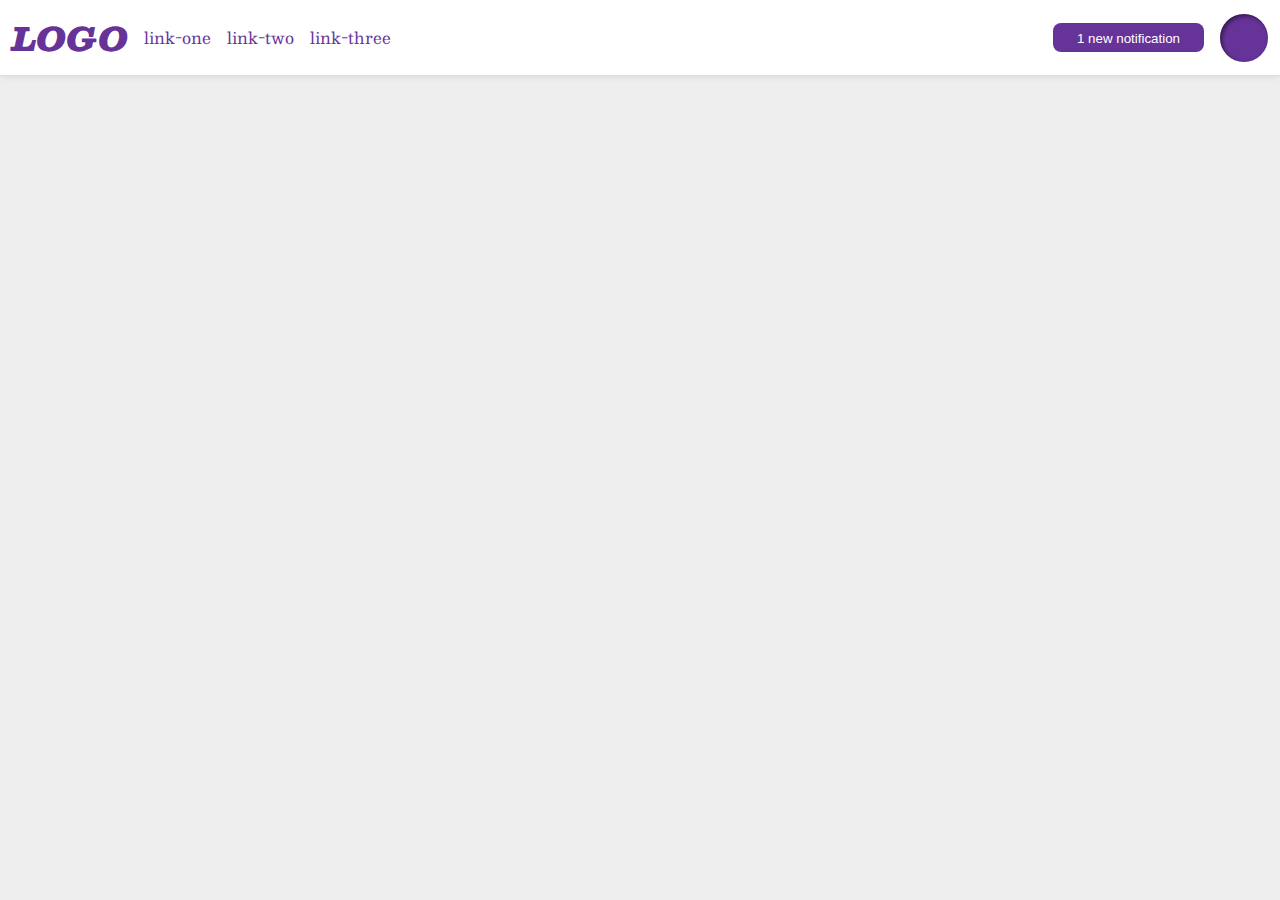
<file: flex/03-flex-header-2/index.html>
<!DOCTYPE html>
<html lang="en">
  <head>
    <meta charset="UTF-8" />
    <meta http-equiv="X-UA-Compatible" content="IE=edge" />
    <meta name="viewport" content="width=device-width, initial-scale=1.0" />
    <title>Flex Header 2</title>
    <link rel="stylesheet" href="style.css" />
  </head>
  <body>
    <div class="header">
      <div class="left-side-header">
        <div class="logo">LOGO</div>
        <ul class="links">
          <li><a href="google.com">link-one</a></li>
          <li><a href="google.com">link-two</a></li>
          <li><a href="google.com">link-three</a></li>
        </ul>
      </div>
      <div class="right-side-header">
        <button class="notifications">1 new notification</button>
        <div class="profile-image"></div>
      </div>
    </div>
  </body>
</html>
</file>
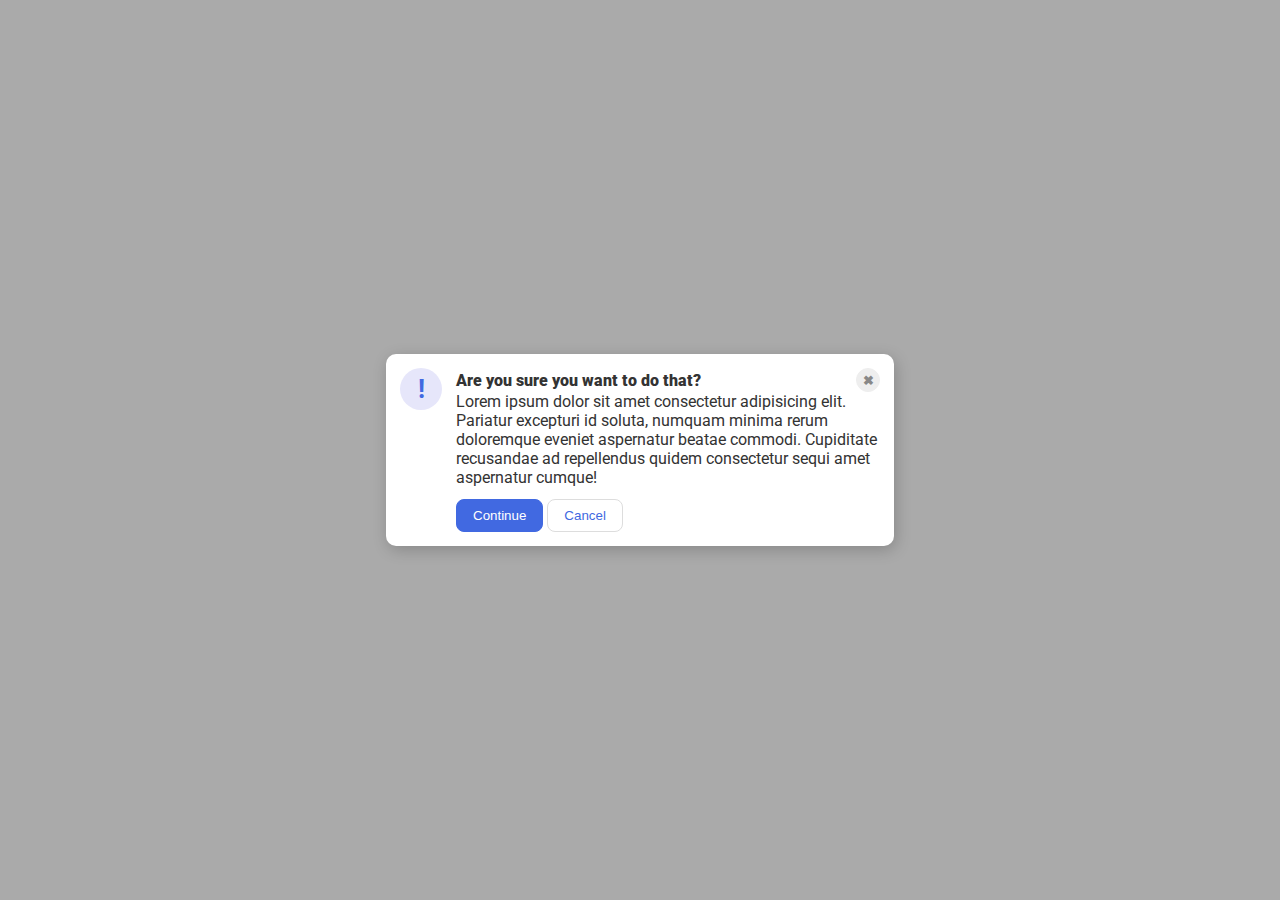
<file: flex/05-flex-modal/index.html>
<!DOCTYPE html>
<html lang="en">
  <head>
    <meta charset="UTF-8" />
    <meta http-equiv="X-UA-Compatible" content="IE=edge" />
    <meta name="viewport" content="width=device-width, initial-scale=1.0" />
    <link rel="stylesheet" href="style.css" />
    <title>Modal</title>
  </head>
  <body>
    <div class="modal">
      <div class="icon">!</div>
      <div class="content">
        <div class="heading">
          <div class="header">Are you sure you want to do that?</div>
          <button class="close-button">✖</button>
        </div>
        <div class="text">
          Lorem ipsum dolor sit amet consectetur adipisicing elit. Pariatur
          excepturi id soluta, numquam minima rerum doloremque eveniet
          aspernatur beatae commodi. Cupiditate recusandae ad repellendus quidem
          consectetur sequi amet aspernatur cumque!
        </div>
        <button class="continue">Continue</button>
        <button class="cancel">Cancel</button>
      </div>
    </div>
  </body>
</html>
</file>
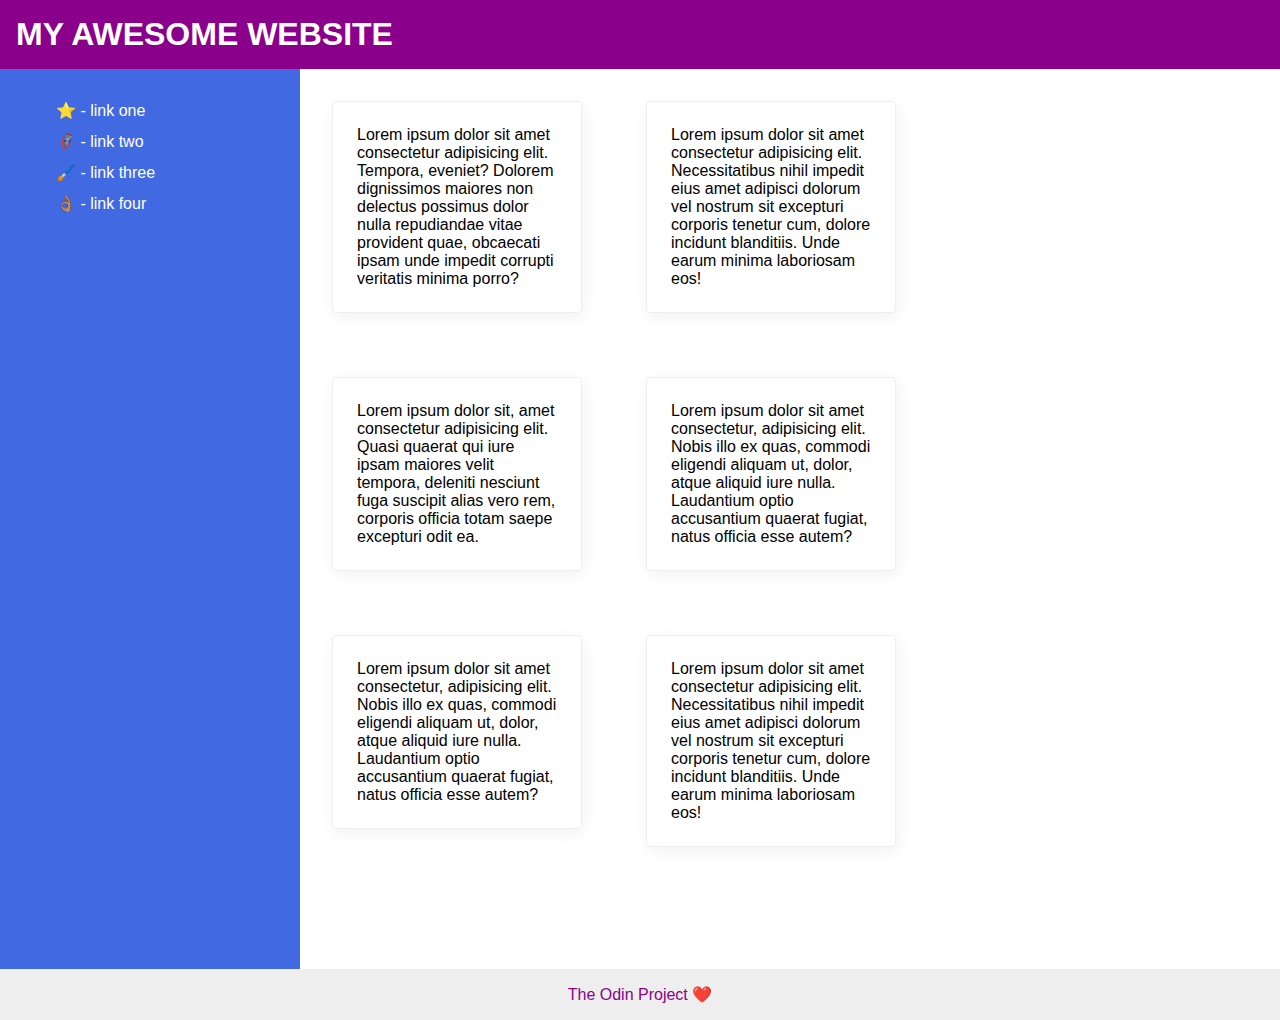
<file: flex/07-flex-layout-2/index.html>
<!DOCTYPE html>
<html lang="en">
  <head>
    <meta charset="UTF-8" />
    <meta http-equiv="X-UA-Compatible" content="IE=edge" />
    <meta name="viewport" content="width=device-width, initial-scale=1.0" />
    <title>The Holy Grail</title>
    <link rel="stylesheet" href="style.css" />
  </head>
  <body>
    <div class="header">MY AWESOME WEBSITE</div>

    <div class="content">
      <div class="sidebar">
        <ul>
          <li><a href="#">⭐ - link one</a></li>
          <li><a href="#">🦸🏽‍♂️ - link two</a></li>
          <li><a href="#">🖌️ - link three</a></li>
          <li><a href="#">👌🏽 - link four</a></li>
        </ul>
      </div>

      <div class="cards">
        <div class="card">
          Lorem ipsum dolor sit amet consectetur adipisicing elit. Tempora,
          eveniet? Dolorem dignissimos maiores non delectus possimus dolor nulla
          repudiandae vitae provident quae, obcaecati ipsam unde impedit
          corrupti veritatis minima porro?
        </div>
        <div class="card">
          Lorem ipsum dolor sit, amet consectetur adipisicing elit. Quasi
          quaerat qui iure ipsam maiores velit tempora, deleniti nesciunt fuga
          suscipit alias vero rem, corporis officia totam saepe excepturi odit
          ea.
        </div>
        <div class="card">
          Lorem ipsum dolor sit amet consectetur, adipisicing elit. Nobis illo
          ex quas, commodi eligendi aliquam ut, dolor, atque aliquid iure nulla.
          Laudantium optio accusantium quaerat fugiat, natus officia esse autem?
        </div>
        <div class="card">
          Lorem ipsum dolor sit amet consectetur adipisicing elit.
          Necessitatibus nihil impedit eius amet adipisci dolorum vel nostrum
          sit excepturi corporis tenetur cum, dolore incidunt blanditiis. Unde
          earum minima laboriosam eos!
        </div>
        <div class="card">
          Lorem ipsum dolor sit amet consectetur, adipisicing elit. Nobis illo
          ex quas, commodi eligendi aliquam ut, dolor, atque aliquid iure nulla.
          Laudantium optio accusantium quaerat fugiat, natus officia esse autem?
        </div>
        <div class="card">
          Lorem ipsum dolor sit amet consectetur adipisicing elit.
          Necessitatibus nihil impedit eius amet adipisci dolorum vel nostrum
          sit excepturi corporis tenetur cum, dolore incidunt blanditiis. Unde
          earum minima laboriosam eos!
        </div>
      </div>
    </div>

    <div class="footer">The Odin Project ❤️</div>
  </body>
</html>
</file>
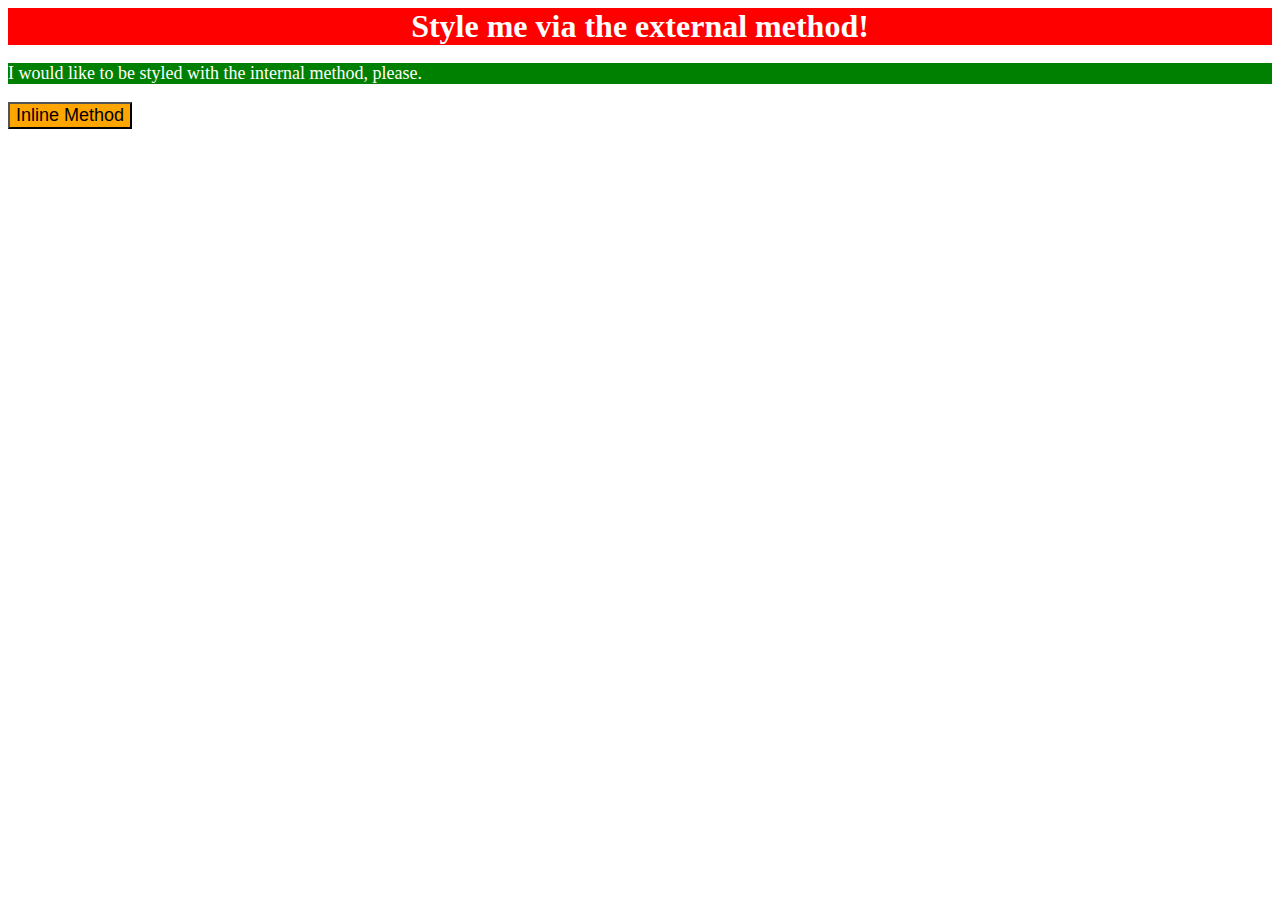
<file: foundations/01-css-methods/index.html>
<!DOCTYPE html>
<html lang="en">
  <head>
    <meta charset="UTF-8" />
    <meta http-equiv="X-UA-Compatible" content="IE=edge" />
    <meta name="viewport" content="width=device-width, initial-scale=1.0" />
    <title>Methods for Adding CSS</title>
    <link rel="stylesheet" href="style.css" />
    <style>
      p {
        background-color: green;
        font-size: 18px;
        color: white;
      }
    </style>
  </head>
  <body>
    <div>Style me via the external method!</div>
    <p>I would like to be styled with the internal method, please.</p>
    <button style="background-color: orange; font-size: 18px">
      Inline Method
    </button>
  </body>
</html>
</file>
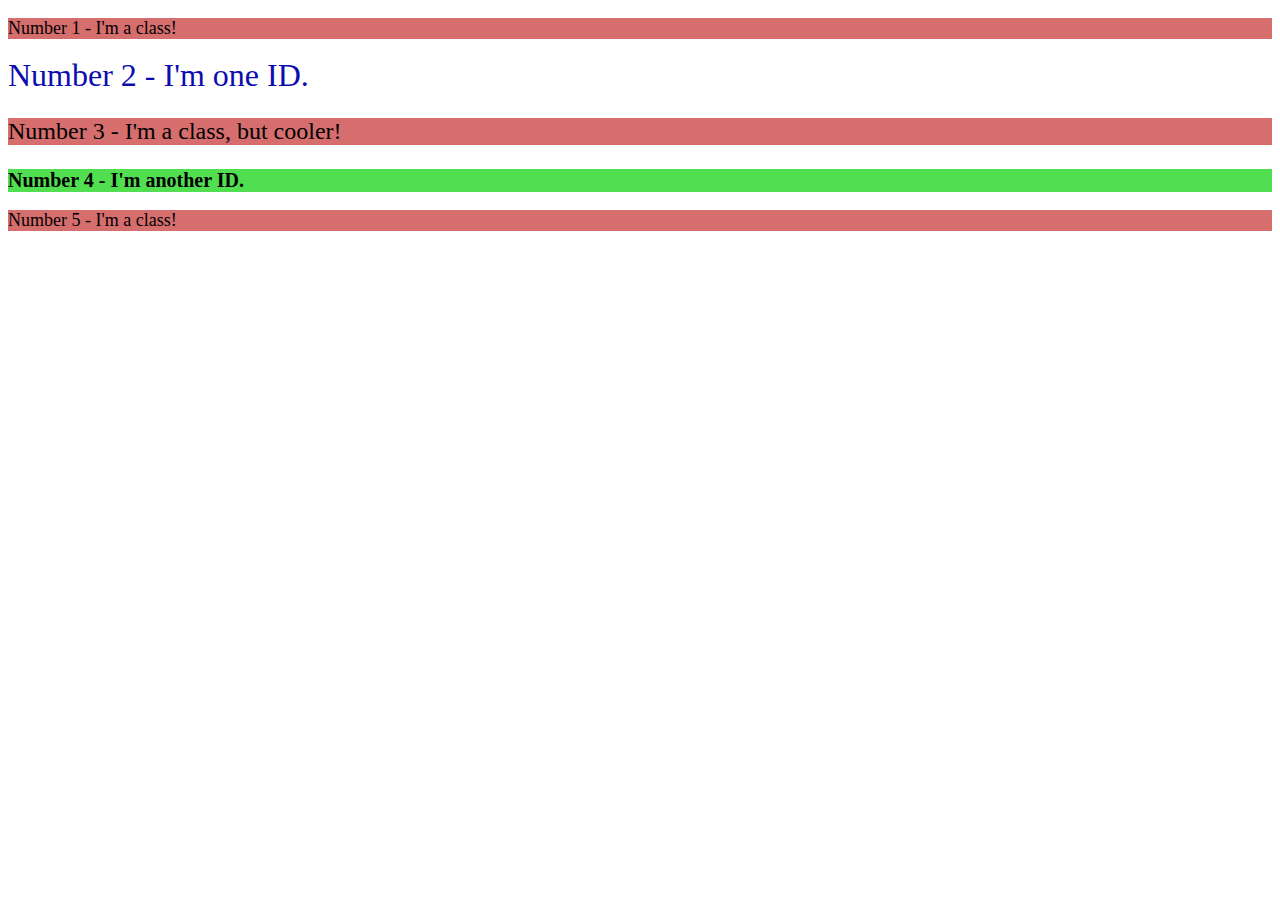
<file: foundations/02-class-id-selectors/index.html>
<!DOCTYPE html>
<html lang="en">
  <head>
    <meta charset="UTF-8" />
    <meta http-equiv="X-UA-Compatible" content="IE=edge" />
    <meta name="viewport" content="width=device-width, initial-scale=1.0" />
    <title>Class and ID Selectors</title>
    <link rel="stylesheet" href="style.css" />
  </head>
  <body>
    <p class="text">Number 1 - I'm a class!</p>
    <div id="blue">Number 2 - I'm one ID.</div>
    <p class="text" id="bigger">Number 3 - I'm a class, but cooler!</p>
    <div id="green">Number 4 - I'm another ID.</div>
    <p class="text">Number 5 - I'm a class!</p>
  </body>
</html>
</file>
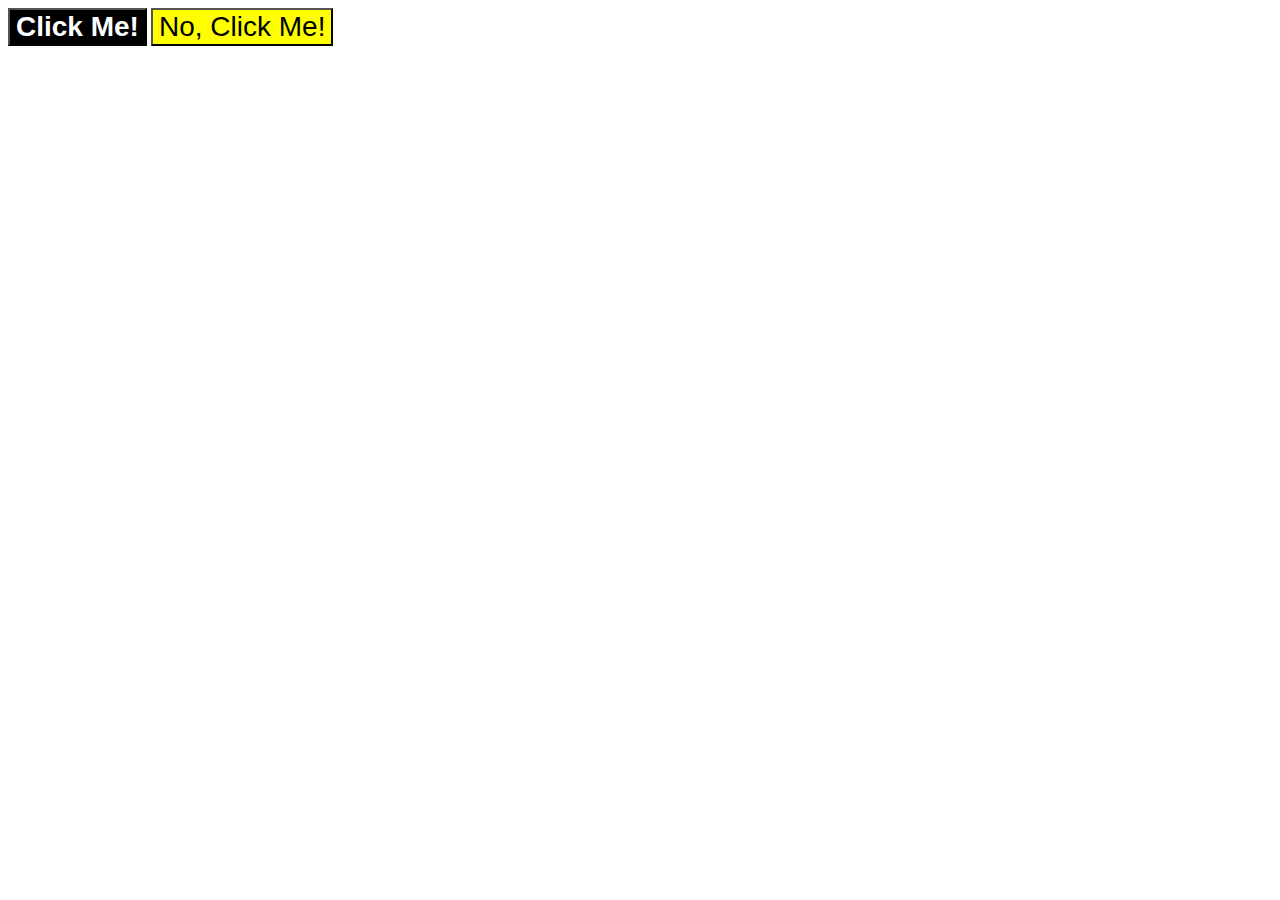
<file: foundations/03-grouping-selectors/index.html>
<!DOCTYPE html>
<html lang="en">
  <head>
    <meta charset="UTF-8" />
    <meta http-equiv="X-UA-Compatible" content="IE=edge" />
    <meta name="viewport" content="width=device-width, initial-scale=1.0" />
    <title>Grouping Selectors</title>
    <link rel="stylesheet" href="style.css" />
  </head>
  <body>
    <button class="btn black-btn">Click Me!</button>
    <button class="btn yellow-btn">No, Click Me!</button>
  </body>
</html>
</file>
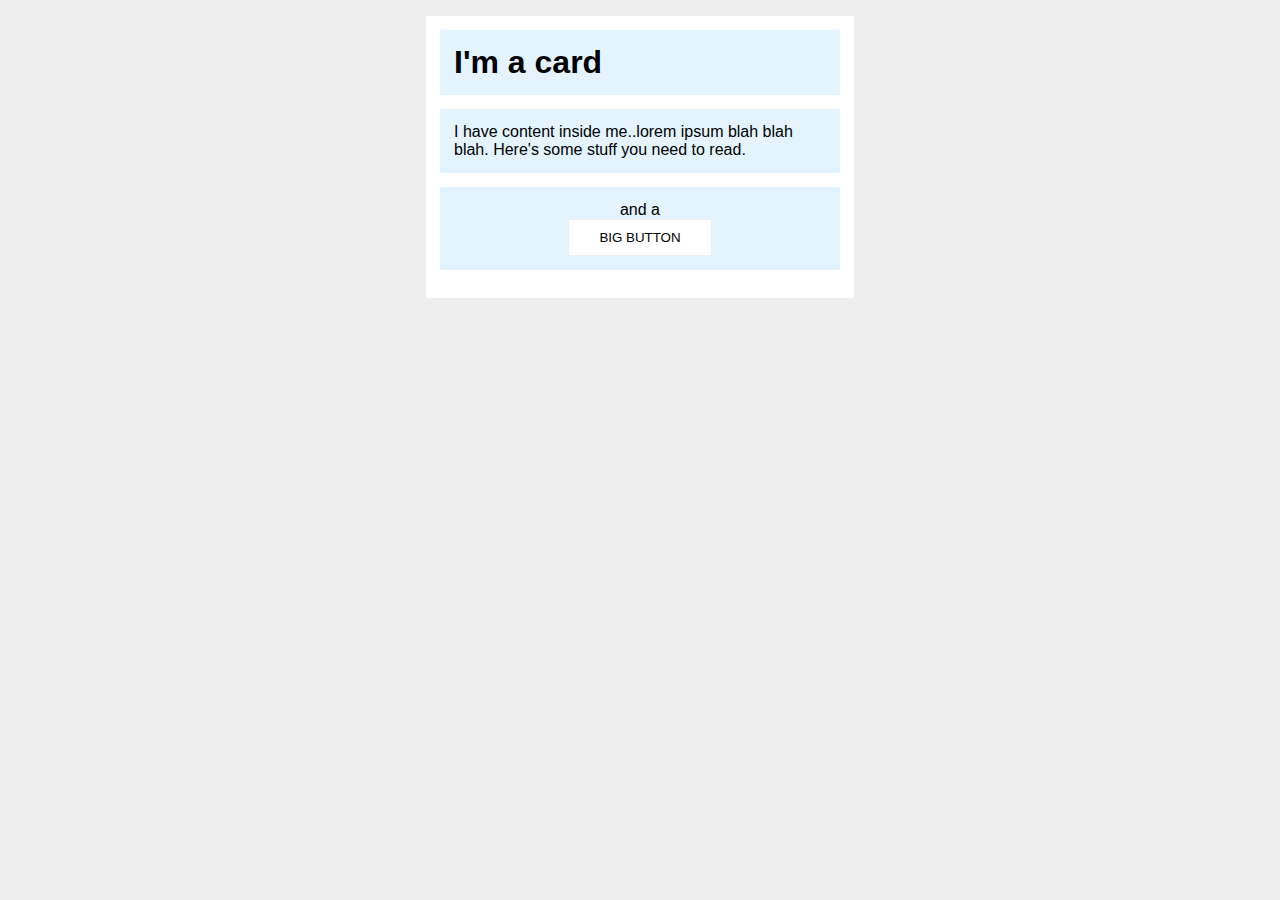
<file: margin-and-padding/02-margin-and-padding-2/index.html>
<!DOCTYPE html>
<html lang="en">
  <head>
    <meta charset="UTF-8" />
    <meta http-equiv="X-UA-Compatible" content="IE=edge" />
    <meta name="viewport" content="width=device-width, initial-scale=1.0" />
    <title>Margin and Padding exercise 2</title>
    <link rel="stylesheet" href="style.css" />
  </head>
  <body>
    <div class="card">
      <h1 class="title common">I'm a card</h1>
      <div class="content common">
        I have content inside me..lorem ipsum blah blah blah. Here's some stuff
        you need to read.
      </div>
      <div class="button-container common">
        and a <button>BIG BUTTON</button>
      </div>
    </div>
  </body>
</html>
</file>
<file: flex/03-flex-header-2/style.css>
/* this is some magical font-importing.  
you'll learn about it later. */
@import url("https://fonts.googleapis.com/css2?family=Besley:ital,wght@0,400;1,900&display=swap");

body {
  margin: 0;
  background: #eee;
  font-family: Besley, serif;
}

.header {
  background: white;
  border-bottom: 1px solid #ddd;
  box-shadow: 0 0 8px rgba(0, 0, 0, 0.1);
  display: flex;
  justify-content: space-between;
  padding: 8px 12px;
}

.left-side-header {
  display: flex;
  align-items: center;
  gap: 16px;
}

.right-side-header {
  display: flex;
  align-items: center;
  gap: 16px;
}

.profile-image {
  background: rebeccapurple;
  box-shadow: inset 2px 2px 4px rgba(0, 0, 0, 0.5);
  border-radius: 50%;
  width: 48px;
  height: 48px;
}

.logo {
  color: rebeccapurple;
  font-size: 32px;
  font-weight: 900;
  font-style: italic;
}

button {
  border: none;
  border-radius: 8px;
  background: rebeccapurple;
  color: white;
  padding: 8px 24px;
  height: 50%;
}

a {
  /* this removes the line under our links */
  text-decoration: none;
  color: rebeccapurple;
}

ul {
  list-style-type: none;
  display: flex;
  gap: 16px;
  padding: 0;
}
</file>
<file: flex/05-flex-modal/style.css>
@import url("https://fonts.googleapis.com/css2?family=Roboto:wght@400;700&display=swap");

html,
body {
  height: 100%;
}

body {
  font-family: Roboto, sans-serif;
  margin: 0;
  background: #aaa;
  color: #333;
  /* I'll give you this one for free lol */
  display: flex;
  align-items: center;
  justify-content: center;
}

.modal {
  background: white;
  width: 480px;
  border-radius: 10px;
  box-shadow: 2px 4px 16px rgba(0, 0, 0, 0.2);
  display: flex;
  padding: 14px;
  gap: 14px;
}

.heading {
  display: flex;
  justify-content: space-between;
  align-items: center;
  font-weight: 900;
}

.icon {
  color: royalblue;
  font-size: 26px;
  font-weight: 700;
  background: lavender;
  width: 42px;
  height: 42px;
  border-radius: 50%;
  display: flex;
  align-items: center;
  justify-content: center;
  flex-shrink: 0;
}

.close-button {
  background: #eee;
  border-radius: 50%;
  color: #888;
  font-weight: bolder;
  font-size: 13px;
  height: 24px;
  width: 24px;
  display: flex;
  align-items: center;
  justify-content: center;
  border: 1px solid #eee;
  padding: 0;
  margin: 0;
}

button {
  cursor: pointer;
  padding: 8px 16px;
  border-radius: 8px;
  margin-top: 12px;
}

button.continue {
  background: royalblue;
  border: 1px solid royalblue;
  color: white;
}

button.cancel {
  background: white;
  border: 1px solid #ddd;
  color: royalblue;
}
</file>
<file: flex/07-flex-layout-2/style.css>
body {
  font-family: -apple-system, BlinkMacSystemFont, "Segoe UI", Roboto, Oxygen,
    Ubuntu, Cantarell, "Open Sans", "Helvetica Neue", sans-serif;
  margin: 0;
  height: 100vh;
  display: flex;
  flex-direction: column;
}

.header {
  background: darkmagenta;
  color: white;
  font-size: 32px;
  font-weight: 900;
  align-items: center;
  padding: 16px;
}

.footer {
  background: #eee;
  color: darkmagenta;
  text-align: center;
  align-items: center;
  flex: 0;
  padding: 16px;
}

.sidebar {
  width: 300px;
  background: royalblue;
  box-sizing: border-box;
  flex-shrink: 0;
  padding: 16px;
}

.sidebar a,
.sidebar ul li {
  text-decoration: none;
  color: white;
  list-style: none;
  margin-bottom: 12px;
}

.card {
  border: 1px solid #eee;
  box-shadow: 2px 4px 16px rgba(0, 0, 0, 0.06);
  border-radius: 4px;
  margin: 32px;
  padding: 24px;
  width: 200px;
}

.content {
  display: flex;
  flex-direction: row;
  height: 100%;
}

.cards {
  display: flex;
  flex-wrap: wrap;
  flex-direction: column;
  flex-shrink: 2;
  flex-basis: auto;
}
</file>
<file: foundations/01-css-methods/style.css>
div {
  background-color: red;
  font-size: 32px;
  text-align: center;
  font-weight: bolder;
  color: white;
}
</file>
<file: foundations/02-class-id-selectors/style.css>
.text {
  background-color: rgb(214, 110, 110);
  font-size: 18px;
}

#blue {
  color: rgb(12, 12, 175);
  font-size: 32px;
}

#bigger {
  font-size: 24px;
}

#green {
  background-color: rgb(81, 223, 81);
  font-weight: bolder;
  font-size: 20px;
}
</file>
<file: foundations/03-grouping-selectors/style.css>
.btn {
  font-size: 28px;
  font-family: "Helvetica", "Times New Roman", "sans-serif";
}

.black-btn {
  background-color: black;
  color: white;
  font-weight: bold;
}

.yellow-btn {
  background-color: yellow;
}
</file>
<file: margin-and-padding/02-margin-and-padding-2/style.css>
* {
  padding: 0;
  margin: 0;
}

body {
  background: #eee;
  font-family: sans-serif;
  box-sizing: border-box;
}

.card {
  width: 400px;
  background: #fff;
  margin: 16px auto;
  padding: 14px;
}

.title.common {
  background: #e3f4ff;
}

.common {
  padding: 14px;
  margin-bottom: 14px;
}

.content {
  background: #e3f4ff;
}

.button-container {
  background: #e3f4ff;
  text-align: center;
}

button {
  background: white;
  border: 1px solid #eee;
  padding: 10px 30px;
  display: block;
  margin: auto;
}
</file>
